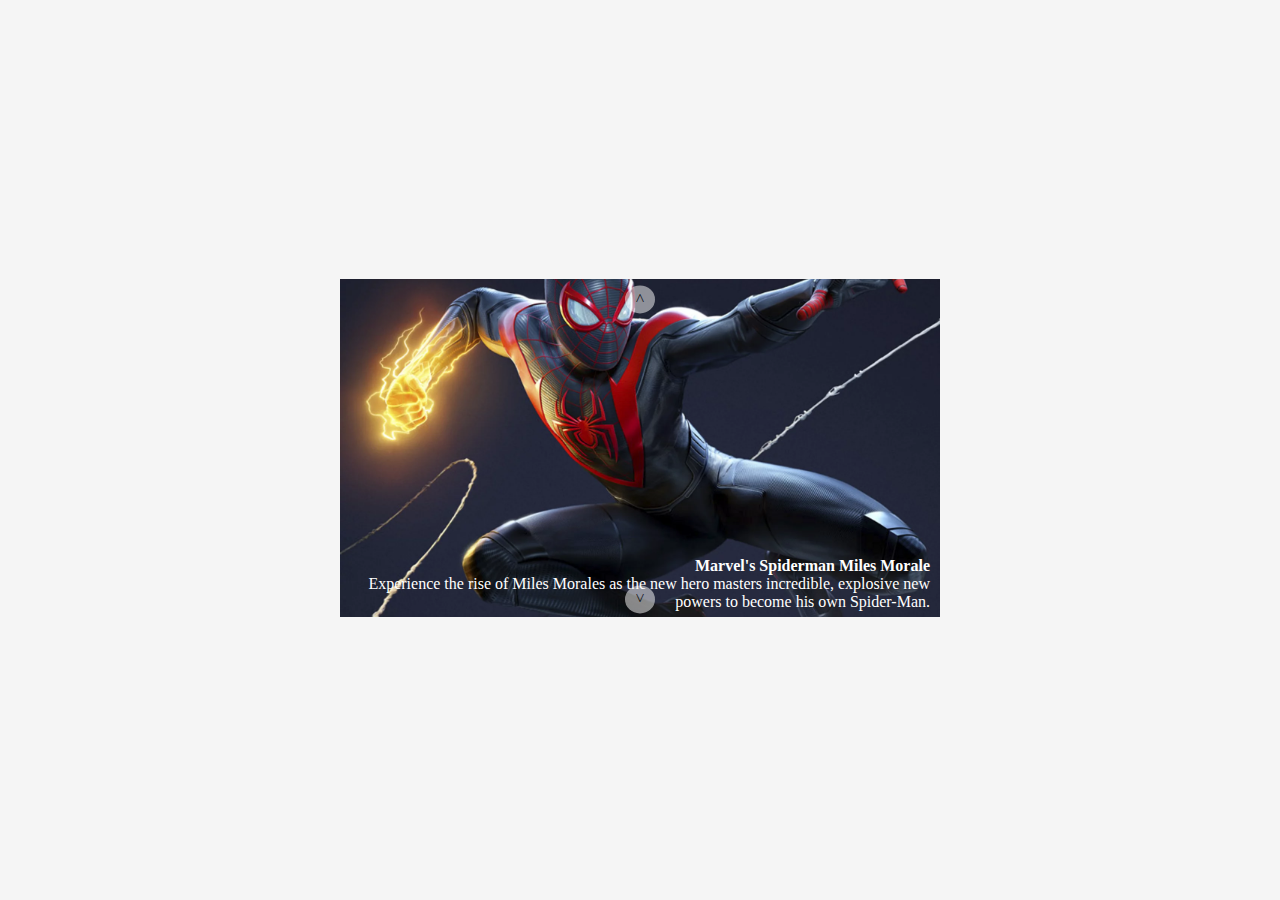
<file: index.html>
<!DOCTYPE html>
<html lang="en">
<head>
    <meta charset="UTF-8">
    <meta name="viewport" content="width=device-width, initial-scale=1.0">
    <link rel="stylesheet" href="css/style.css">
    <title>js-array-objects-carousel </title>
</head>
<body>
    <main>
        <div class="wrapper">
            <div class="carousel-container">
                <!-- <div class="item active">
                    <img src="img/01.webp">
                </div> -->
            </div>

        </div>
    </main>
    <script src="js/script.js"></script>
</body>
</html>
</file>
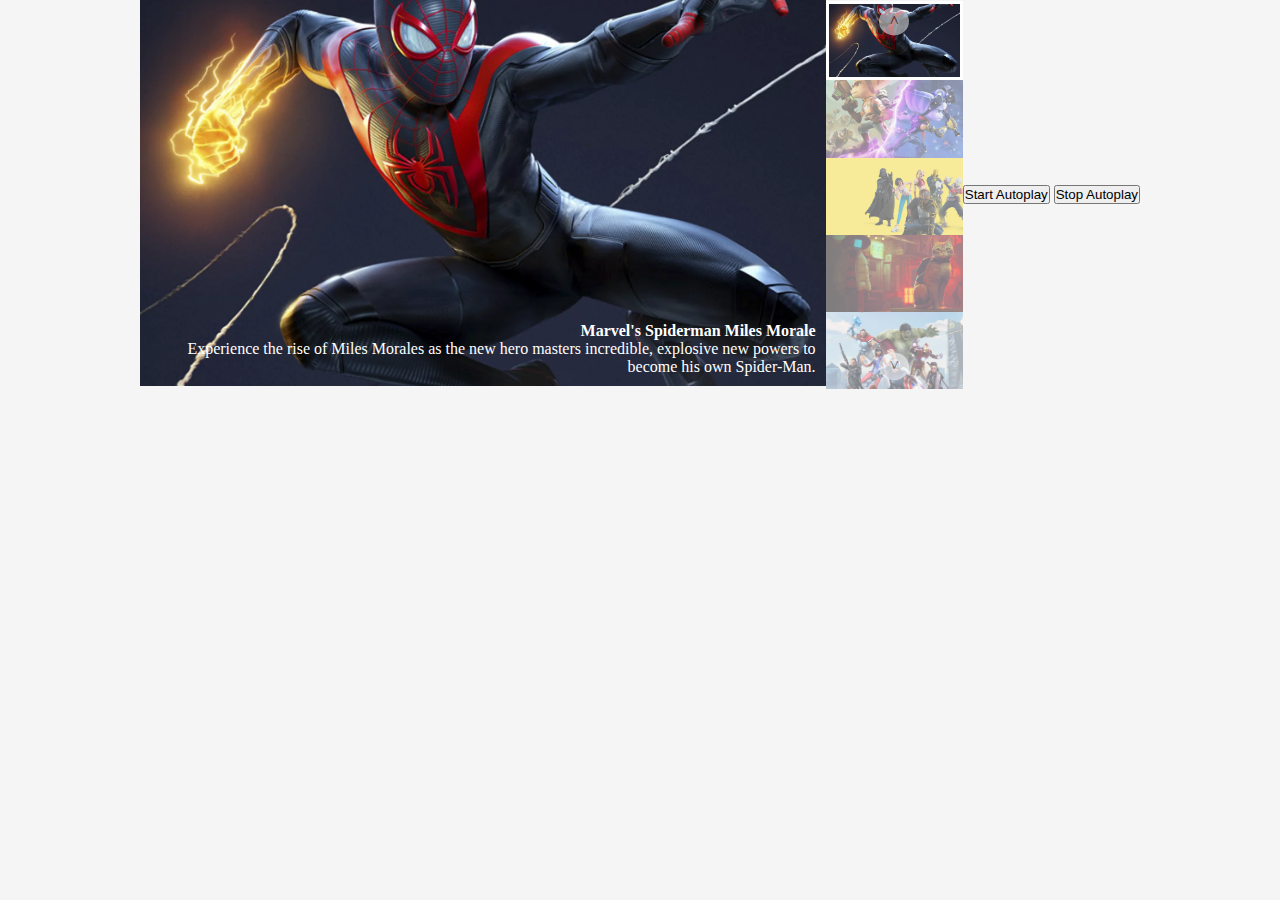
<file: Bonus/index.html>
<!DOCTYPE html>
<html lang="en">
<head>
    <meta charset="UTF-8">
    <meta name="viewport" content="width=device-width, initial-scale=1.0">
    <link rel="stylesheet" href="css/style.css">
    <title>js-array-objects-carousel </title>
</head>
<body>
    <main>
        <div class="wrapper">
            <div class="row">
                <div class="carousel-container">
                    <!-- <div class="item active">
                        <img src="img/01.webp">
                    </div> -->
                </div>
                <div class="thumbnails-container">      
                </div>
                <div class="playandstop">
                    
                </div>
            </div>
           

        </div>
    </main>
    <script src="js/script.js"></script>
</body>
</html>
</file>
<file: css/style.css>
*{
    margin: 0;
    padding: 0;
    box-sizing: border-box;
}

.wrapper{
    width: 100vw;
    height: 100vh;
    background-color: rgb(245, 245, 245);
    display: flex;
    justify-content: center;
    align-items: center;
}

.carousel-container{
    max-width: 600px;
    text-align: center;
    position: relative;
}

img{
    max-width: 100%;
    aspect-ratio: 16/9;
    object-fit: cover;
}

.imgcontainer{
    text-align: right;
    position: relative;
}

.imgtext{
    color: white;
    position: absolute;
    bottom: 10px;
    right: 10px;
}

.item{
    display: none;
}

.active{
    display: inline-block;
}

.arrowhead{
    background-color: white;
    opacity: 0.5;
    position: absolute;
    width: 30px;
    padding: 5px;
    border-radius: 50%;

}

.down{
    bottom: 2%;
    left: 50%;
    transform: translate(-50%, -2%);
}

.up{
    top: 2%;
    left: 50%;
    transform: translate(-50%, -2%);
}

.arrowhead:hover{
    opacity: 1;
    cursor: pointer;
}
</file>
<file: Bonus/css/style.css>
*{
    margin: 0;
    padding: 0;
    box-sizing: border-box;
}

.wrapper{
    width: 100vw;
    height: 100vh;
    background-color: rgb(245, 245, 245);
}
.row{
    max-width: 1000px;
    margin: 0 auto;
    display: flex;
    align-items: center;
}

.carousel-container{
    text-align: center;
    flex-basis: 0;
    flex-grow: 5;
}

.thumbnails-container{
    flex-basis: 0;
    flex-grow: 1;
    position: relative;
}

.thumbnail{
    opacity: 0.5;
}

img{
    max-width: 100%;
    aspect-ratio: 16/9;
    object-fit: cover;
    display: block;
}


.imgcontainer{
    text-align: right;
    position: relative;
}

.imgtext{
    color: white;
    position: absolute;
    bottom: 10px;
    right: 10px;
}

.item{
    display: none;
}

.active{
    display: inline-block;
}

.arrowhead{
    background-color: white;
    opacity: 0.5;
    position: absolute;
    width: 30px;
    padding: 5px;
    border-radius: 50%;
    text-align: center;
}

.down{
    bottom: 2%;
    left: 50%;
    transform: translate(-50%, -2%);
}

.up{
    top: 2%;
    left: 50%;
    transform: translate(-50%, -2%);
}

.arrowhead:hover{
    opacity: 1;
    cursor: pointer;
}

.thumbActive{
    border: 3px solid white;
    opacity: 1;
}
</file>
